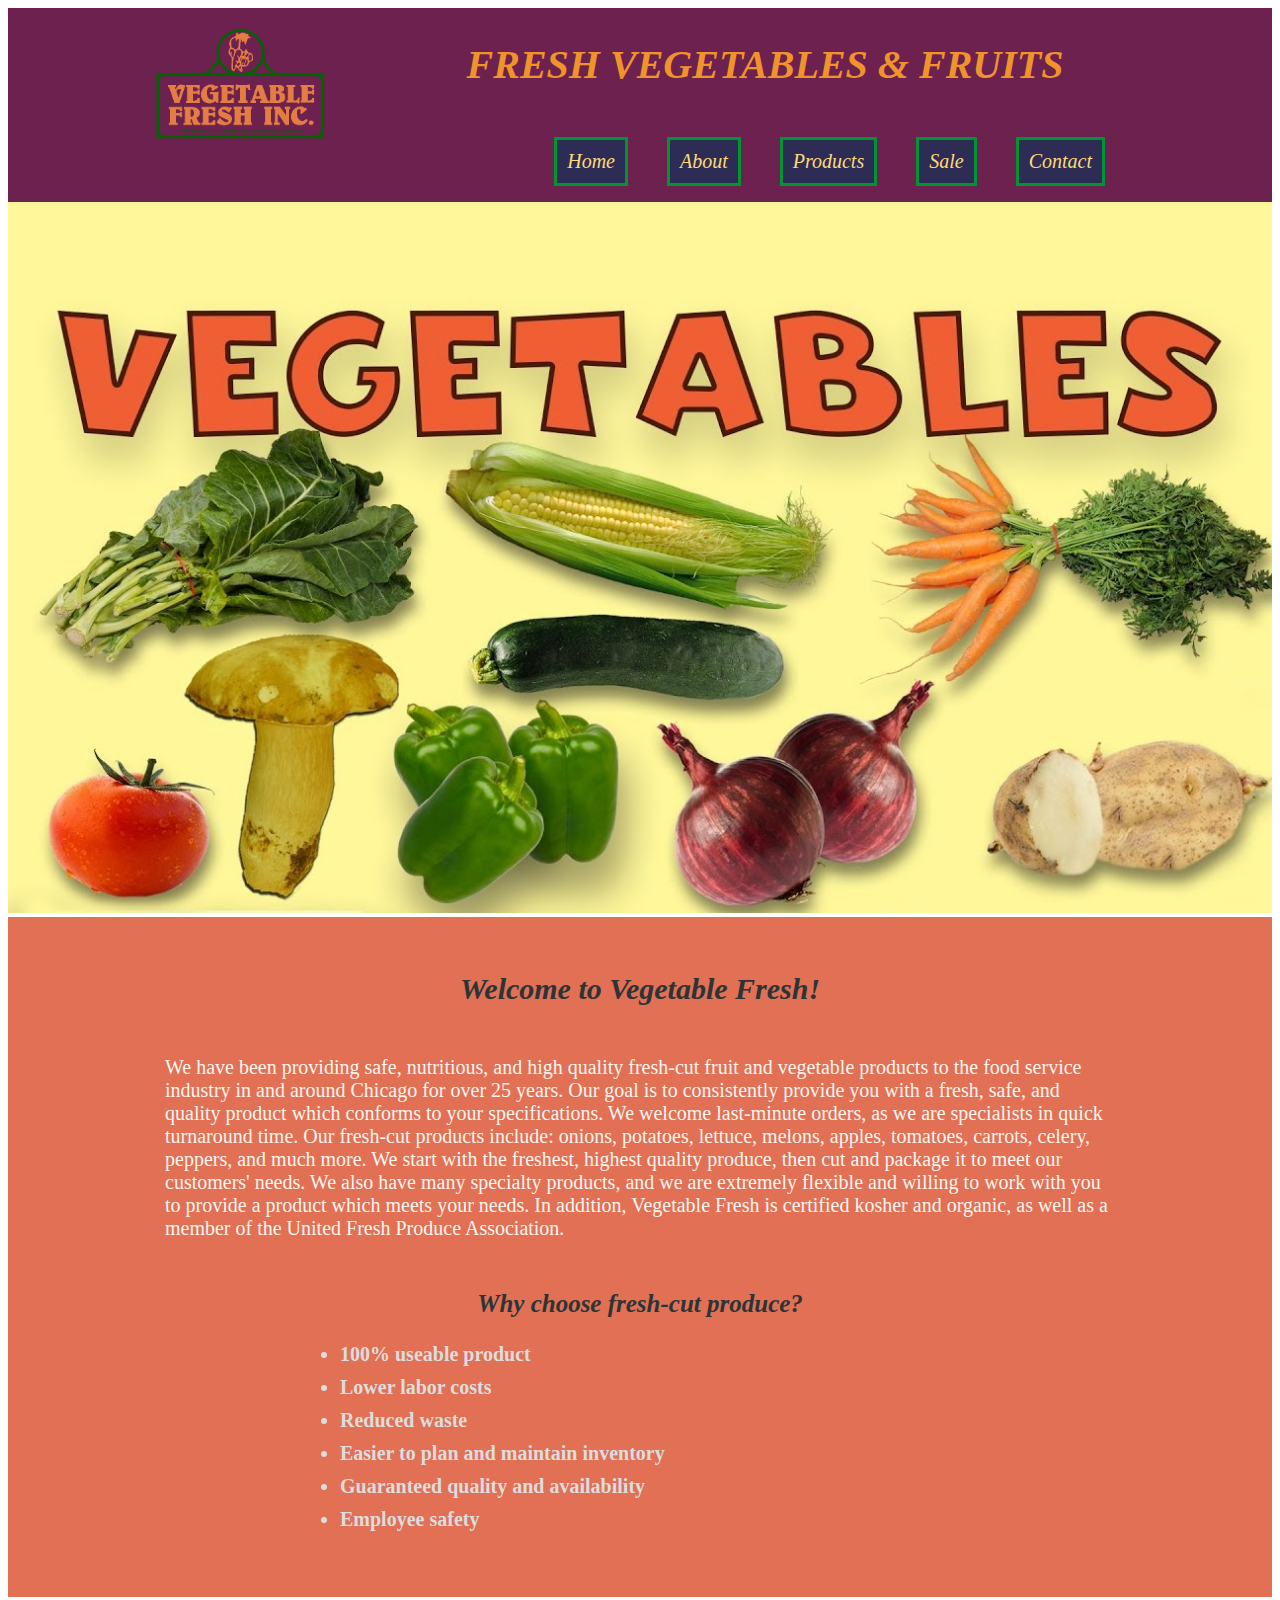
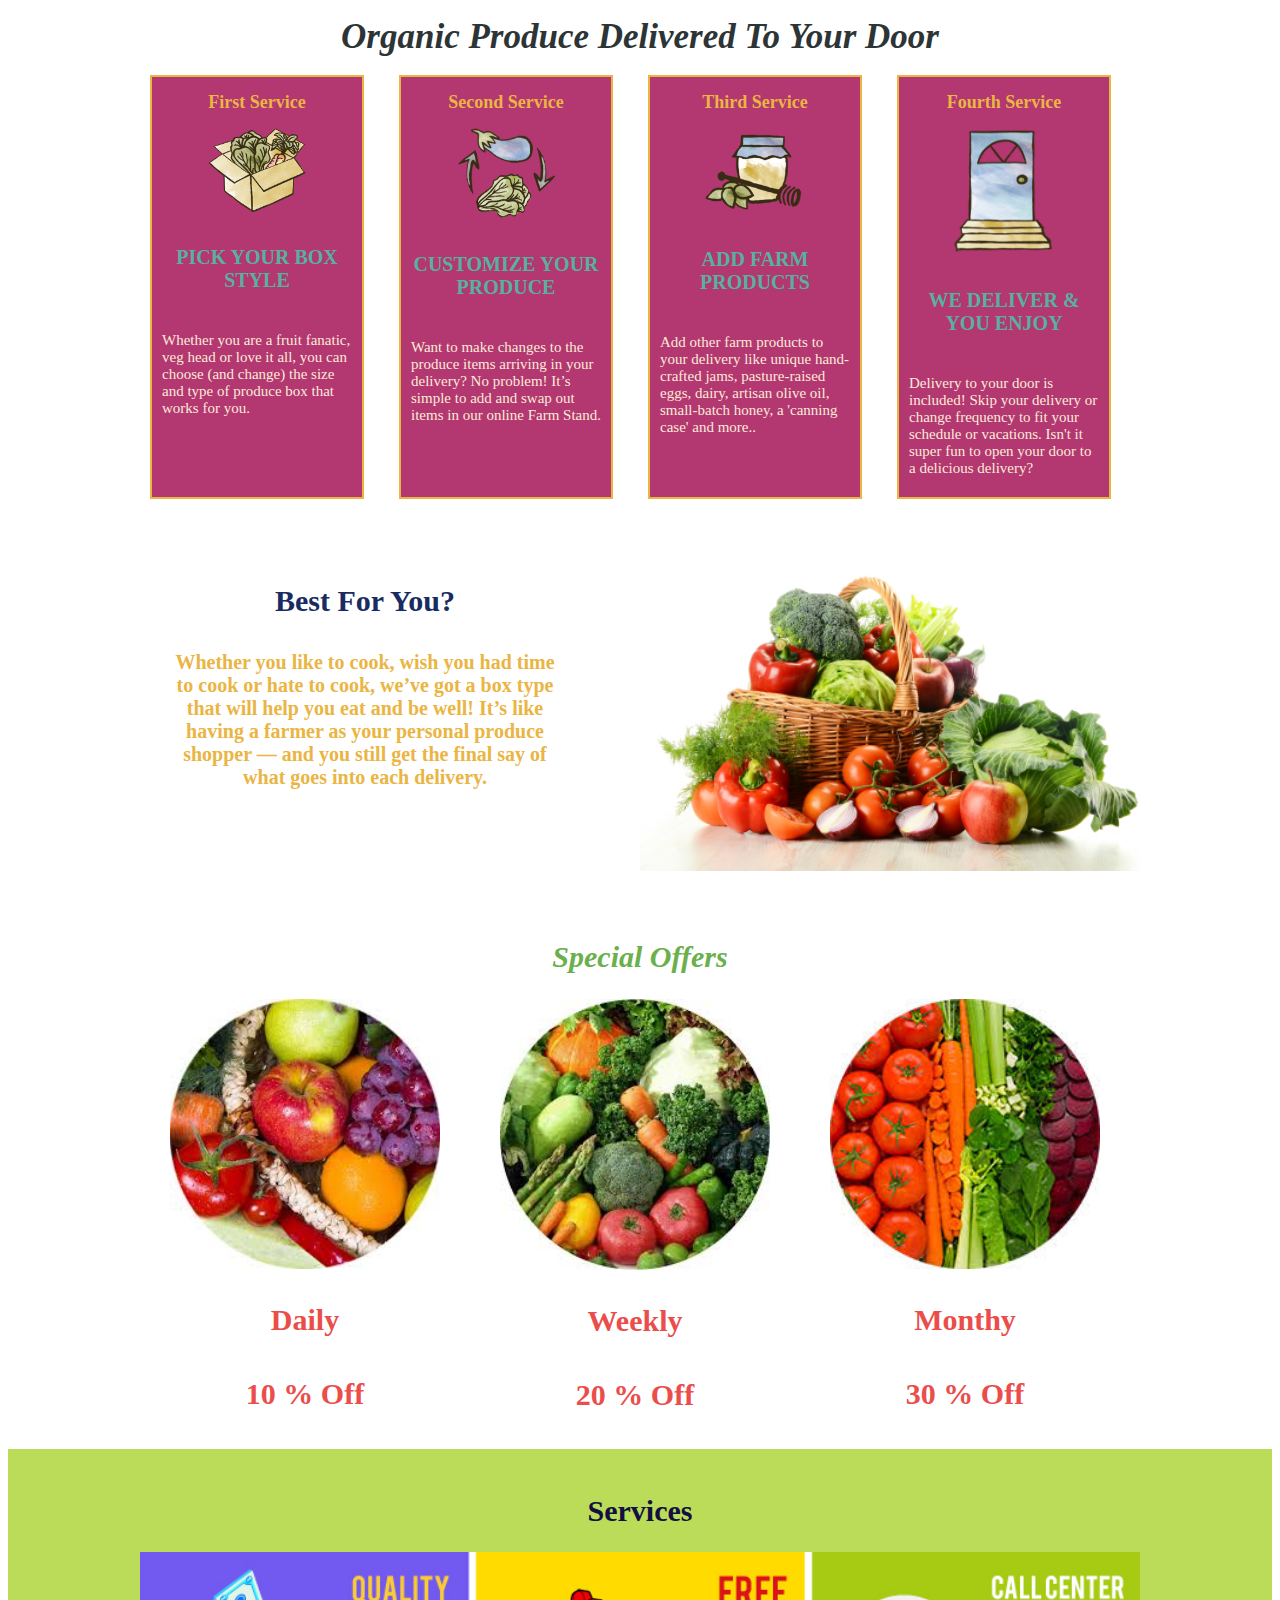
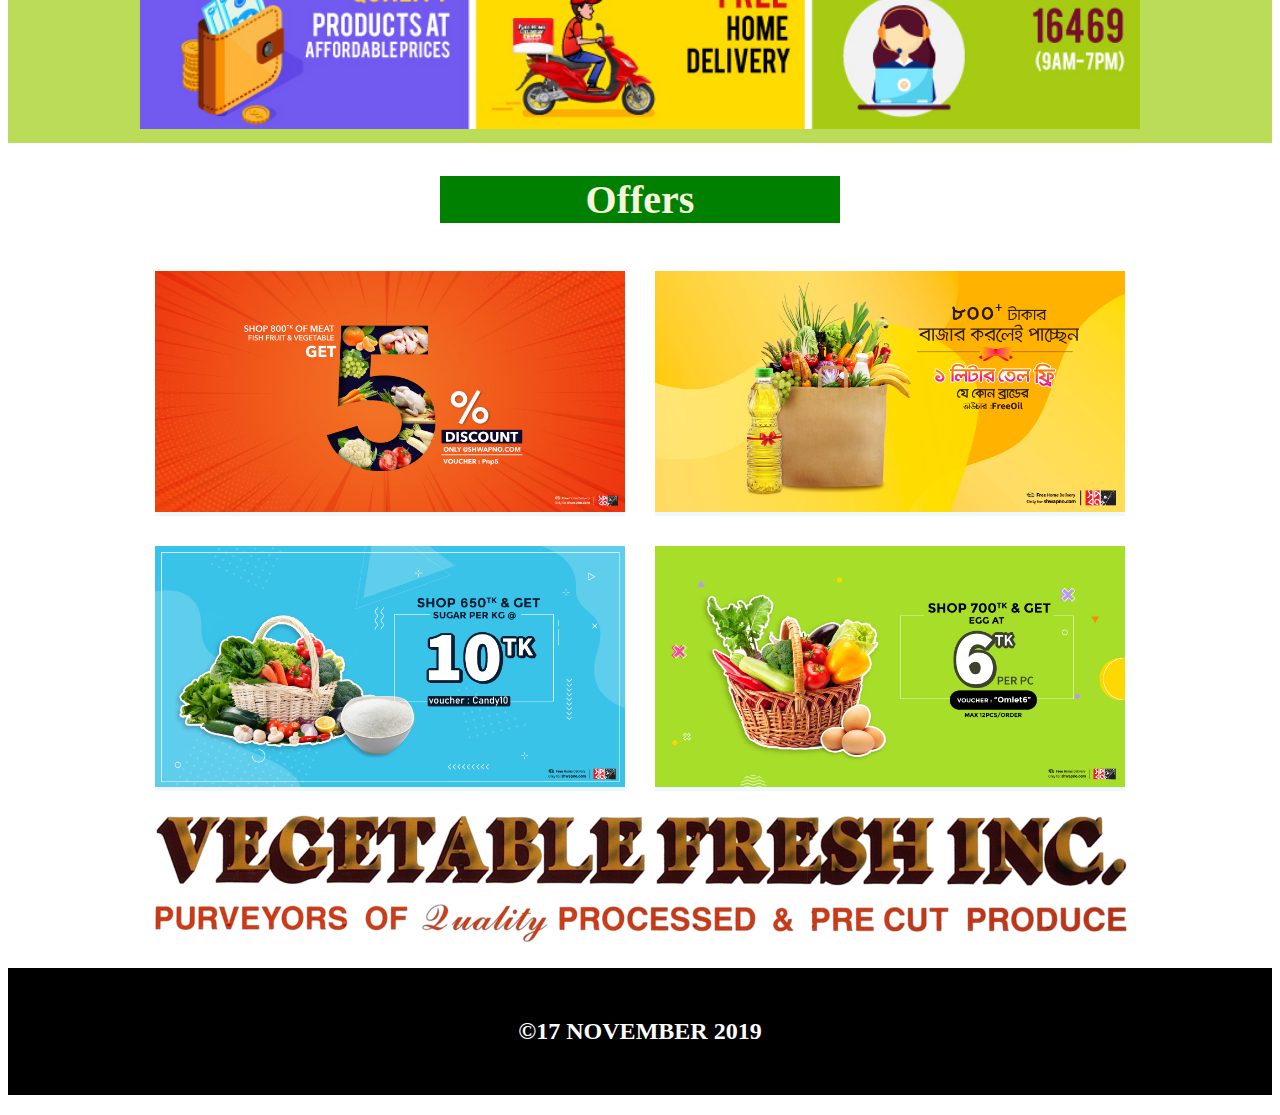
<file: project2/index.html>
<!DOCTYPE html>
<html>
<head>
	<title>Frash Vegetables</title>
    <link rel="stylesheet" href="index.css"/>
          
</head>
<body>
    <div class="header-area">
	  <div class="border">
		<div class="head">
			<div class="logo">
				<img src="pictures/logo.jpg"/>
            </div>
			<div class="menu">
                <h2>FRESH VEGETABLES & FRUITS</h2>
                <ul>
                    <li><a href="index.html">Home</a></li>
                    <li><a href="about.html">About</a> </li>
                    <li><a href="products.html">Products</a></li>
                    <li><a href="sale.html">Sale</a></li>
                    <li><a href="contact.html">Contact</a></li>
                </ul>
				
			</div>
		</div>
     </div>
    </div>
    <div class="bannar-area">
             <div class="bannar">
                  <img src="pictures/v7.jpg"/>
            </div>
    </div>
    <div class="another-area">
         <div class="border">
         <div class="another">
            <div class="another1">
                <h2>Welcome to Vegetable Fresh!</h2>
                <p>We have been providing safe, nutritious, and high quality fresh-cut fruit and vegetable products to the food service industry in and around Chicago for over 25 years.  Our goal is to consistently provide you with a fresh, safe, and quality product which conforms to your specifications.  We welcome last-minute orders, as we are specialists in quick turnaround time.

Our fresh-cut products include: onions, potatoes, lettuce, melons, apples, tomatoes, carrots, celery, peppers, and much more.  We start with the freshest, highest quality produce, then cut and package it to meet our customers' needs.

We also have many specialty products, and we are extremely flexible and willing to work with you to provide a product which meets your needs.  In addition, Vegetable Fresh is certified kosher and organic, as well as a member of the United Fresh Produce Association.</p>
    
            <h3>Why choose fresh-cut produce?</h3>
            <ul>
                <li>100% useable product</li>
                <li>Lower labor costs</li>
                <li>Reduced waste</li>
                <li>Easier to plan and maintain inventory</li>
                <li>Guaranteed quality and availability</li>
                <li>Employee safety</li>
                </ul>
            </div>
        </div>
        </div>
    </div>
        
    <div class="services-area">
        <div class="border">
             <div class="other-services">
            <h1>Organic Produce Delivered To Your Door</h1>
            <div class="services-box">
                <h2>First Service</h2>
                <img src="pictures/box1.jpg"/>
                <h3>PICK YOUR BOX STYLE</h3>
                <p>Whether you are a fruit fanatic, veg head or love it all, you can choose (and change) the size and type of produce box that works for you.</p>
            </div>
            <div class="services-box">
                <h2>Second Service</h2>
                <img src="pictures/box2.jpg"/>
                <h3>CUSTOMIZE YOUR PRODUCE</h3>
                <p>Want to make changes to the produce items arriving in your delivery? No problem! It’s simple to add and swap out items in our online Farm Stand.</p>
            </div>
            <div class="services-box">
                <h2>Third Service</h2>
                <img src="pictures/box3.jpg"/>
                <h3>ADD FARM PRODUCTS</h3>
                <p>Add other farm products to your delivery like unique hand-crafted jams, pasture-raised eggs, dairy, artisan olive oil, small-batch honey, a 'canning case' and more..</p>
            </div>
            <div class="services-box">
                <h2>Fourth Service</h2>
                <img src="pictures/box4.jpg"/>
                <h3>WE DELIVER & YOU ENJOY</h3>
                <p>Delivery to your door is included! Skip your delivery or change frequency to fit your schedule or vacations. Isn't it super fun to open your door to a delicious delivery?</p>
            </div>
            
        </div>
        </div>
    </div>
      
     <div class="best-area">
        <div class="border">
         <div class="best">
            <div class="best1">
                <h2>Best For You?</h2>
                <h5>Whether you like to cook, wish you had time to cook or hate to cook, we’ve got a box type that will help you eat and be well! It’s like having a farmer as your personal produce shopper — and you still get the final say of what goes into each delivery.</h5>
            </div>
            <div class="best2">
                <img src="pictures/v12.jpg"/>
            </div>
            
        </div>
         </div>
    </div>
    <div class="special-offer-area">
        <div class="border"> 
            <div class="special-offer">
            <h2>Special offers</h2>
            <div class="offer-box">
                <img src="pictures/c3.jpg"/>
                <h3>Daily</h3>
                <h4>10 % Off</h4>
            </div>
             <div class="offer-box">
                <img src="pictures/c4.jpg"/>
                <h3>weekly</h3>
                <h4>20 % Off</h4>
            </div>
             <div class="offer-box">
                <img src="pictures/c5.jpg"/>
                <h3>monthy</h3>
                <h4>30 % Off</h4>
            </div>
        </div>
        </div>
    </div>
    <div class="services-offer-area">
        <div class="border"> 
            <div class="services">
            <h2>Services</h2>
            <img src="pictures/s3.jpg"/>
        </div>
        </div>
    </div>
    <div class="single-offer-area">
        <div class="border">  
             <div class="offer">
            <h2>Offers</h2>
            <div class="single-offer">
    
                <img src="pictures/b2.jpg"/>
            </div>
             <div class="single-offer">
                <img src="pictures/b4.jpg"/>
            </div>
             <div class="single-offer">
                <img src="pictures/b5.jpg"/>
            </div>
             <div class="single-offer">
                <img src="pictures/b6.jpg"/>
            </div>
                
                
            </div>
        </div>
    </div>
          
     <div class="footer1-area">
        <div class="border">
              <div class="footer1">
                <img src="pictures/copyright.jpg"/>
            </div>
         </div>
    </div>
         <div class="footer-area">
        <div class="border">
             <div class="footer">
               <h2>&copy;17 November 2019</h2>
             </div>
         </div>
    </div>
        
       

</body>
</html>
</file>
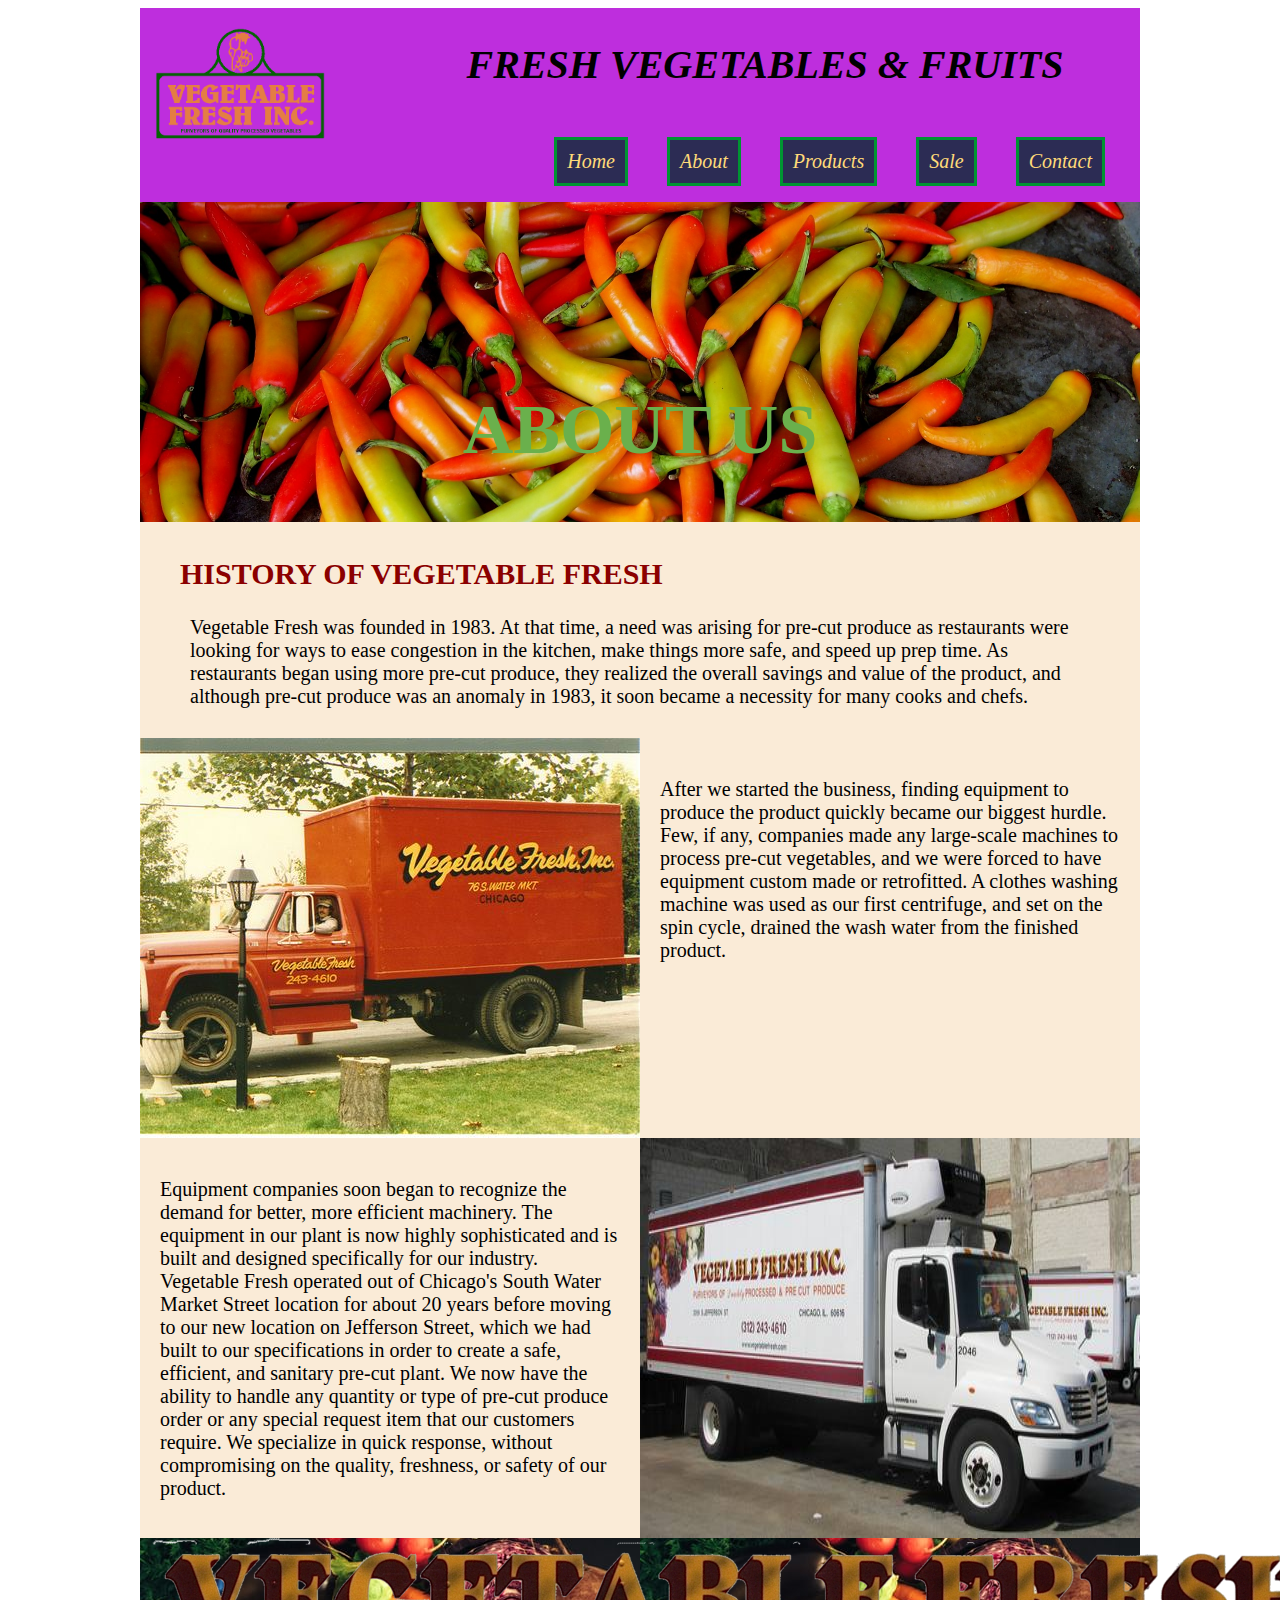
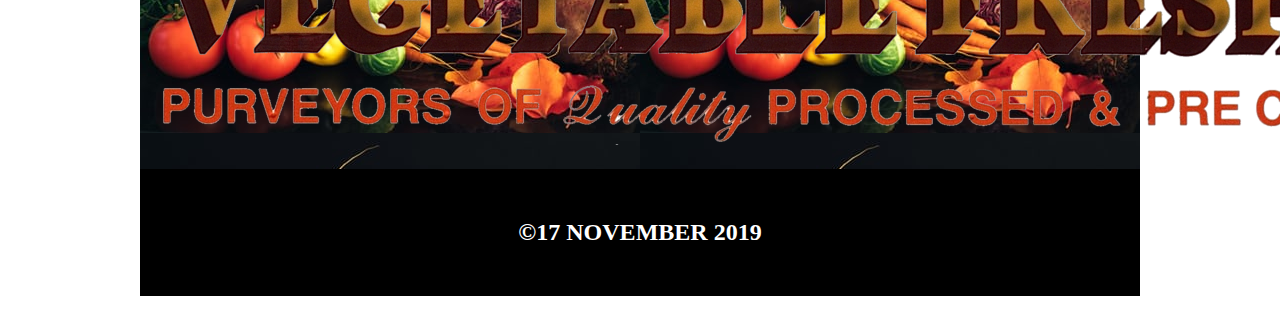
<file: project2/about.html>
<!DOCTYPE html>
<html>
<head>
	<title>About page</title>
    <link rel="stylesheet" href="index.css"/>
          
</head>
<body>
	<div class="border">
		<div class="about-head">
			<div class="logo">
				<img src="pictures/logo.jpg"/>
            </div>
			<div class="menu">
                <h2>FRESH VEGETABLES & FRUITS</h2>
                <ul>
                    <li><a href="index.html">Home</a></li>
                    <li><a href="about.html">About</a></li>
                    <li><a href="products.html">Products</a></li>
                    <li><a href="sale.html">Sale</a></li>
                    <li><a href="contact.html">Contact</a></li>
                </ul>
				
			</div>
		</div>
        <div class="about-bannar">
            <h2>About us</h2>
        </div>
        <div class="history">
            <h2>History of Vegetable Fresh</h2>
            <p>Vegetable Fresh was founded in 1983.  At that time, a need was arising for pre-cut produce as restaurants were looking for ways to ease congestion in the kitchen, make things more safe, and speed up prep time.  As restaurants began using more pre-cut produce, they realized the overall savings and value of the product, and although pre-cut produce was an anomaly in 1983, it soon became a necessity for many cooks and chefs.</p>
        </div>
        <div class="history2">
            <div class="history-image">
                <img src="pictures/pic1.jpg"/>
            </div>
            <div class="history-p">
                <p>After we started the business, finding equipment to produce the product quickly became our biggest hurdle.  Few, if any, companies made any large-scale machines to process pre-cut vegetables, and we were forced to have equipment custom made or retrofitted.  A clothes washing machine was used as our first centrifuge, and set on the spin cycle, drained the wash water from the finished product.</p>
            </div>
        </div>
        <div class="history3">
            
            <div class="history-p2">
                <p>Equipment companies soon began to recognize the demand for better, more efficient machinery.  The equipment in our plant is now highly sophisticated and is built and designed specifically for our industry.

Vegetable Fresh operated out of Chicago's South Water Market Street location for about 20 years before moving to our new location on Jefferson Street, which we had built to our specifications in order to create a safe, efficient, and sanitary pre-cut plant.  We now have the ability to handle any quantity or type of pre-cut produce order or any special request item that our customers require.  We specialize in quick response, without compromising on the quality, freshness, or safety of our product.</p>
            </div>
            <div class="history-image2">
                <img src="pictures/pic2.jpg"/>
            </div>
        </div>
        
        <div class="footer">
            <img src="pictures/copyright.jpg"/>
            <h2>&copy;17 November 2019</h2>
        </div>
	</div>

</body>
</html>
</file>
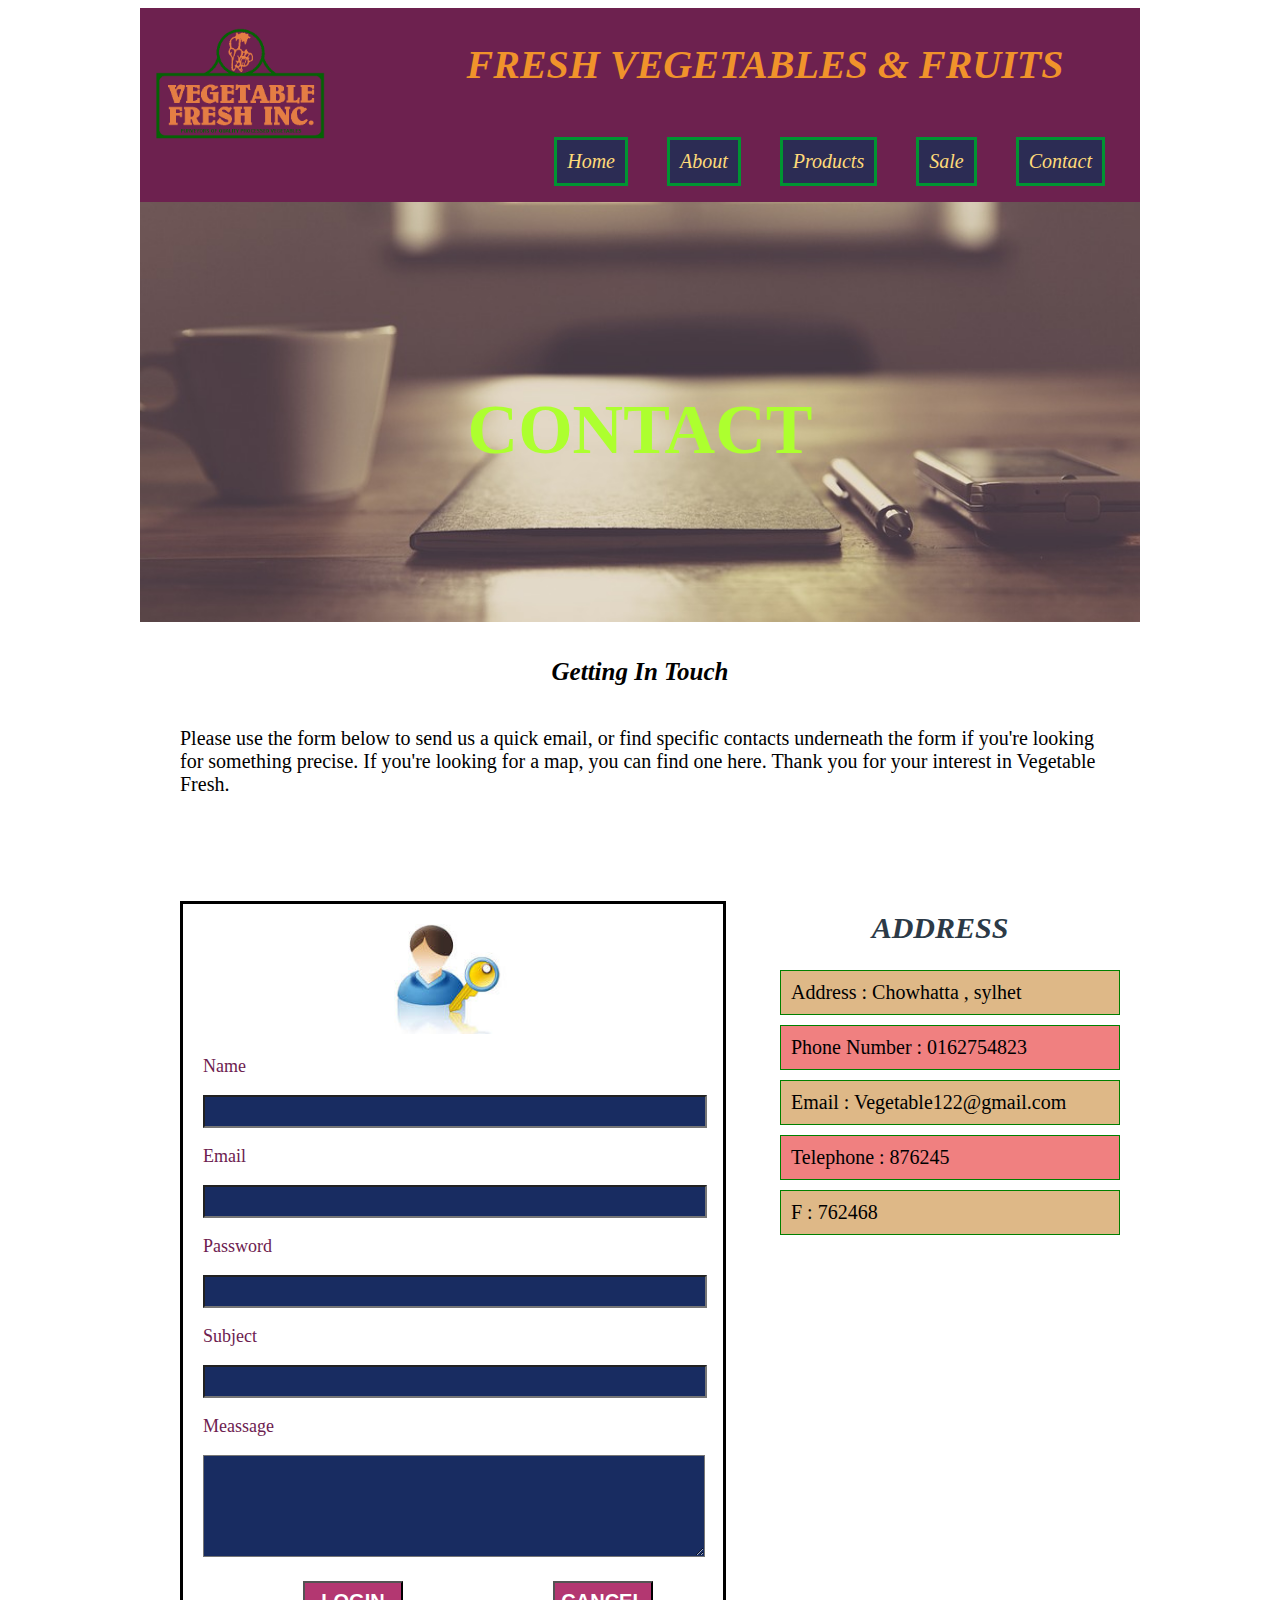
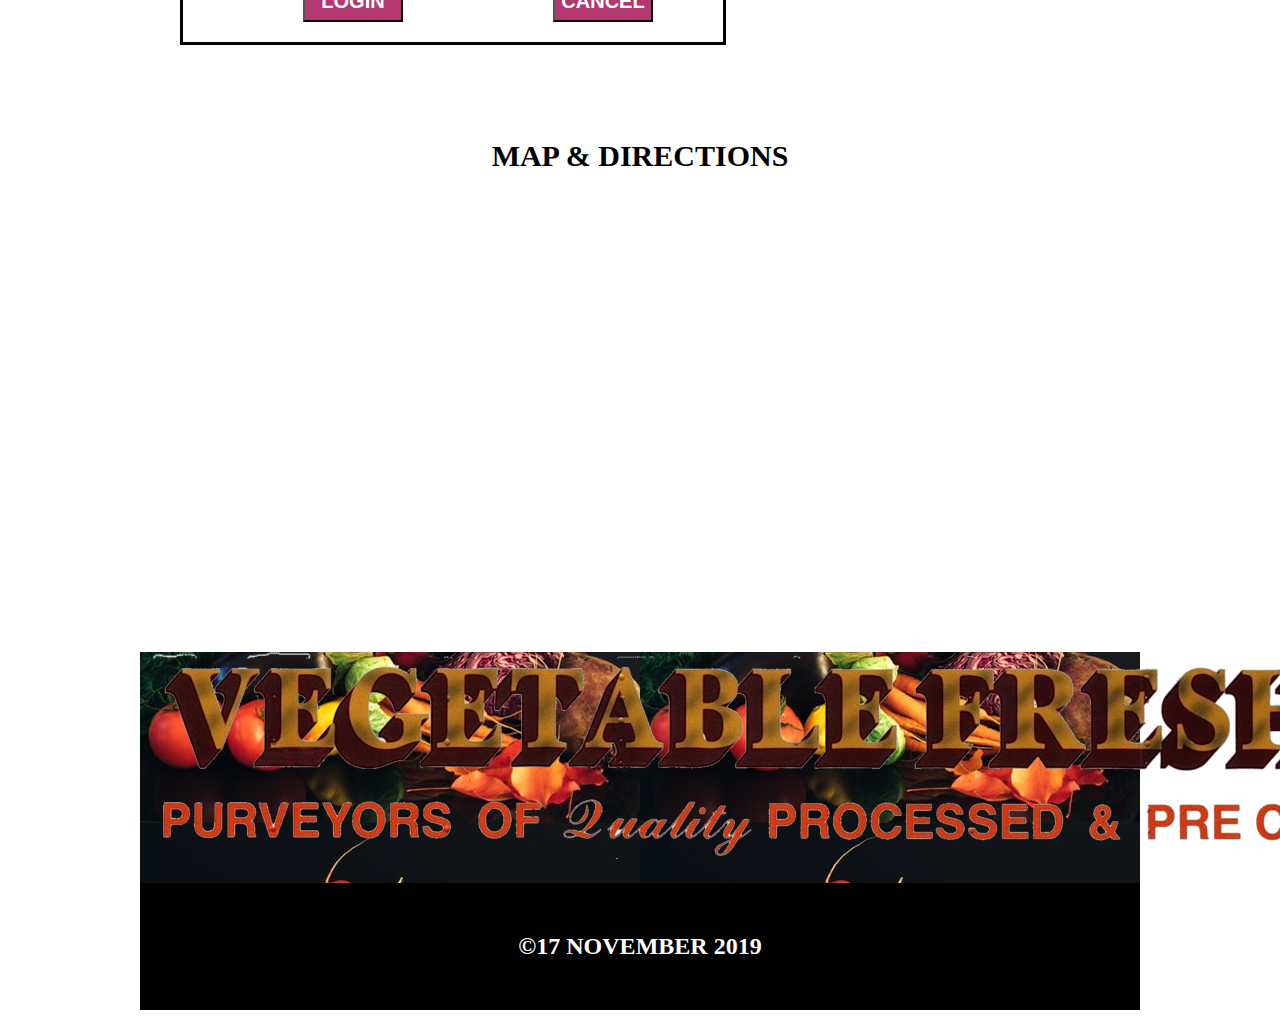
<file: project2/contact.html>
<!DOCTYPE html>
<html>
<head>
	<title>Contact page</title>
    <link rel="stylesheet" href="index.css"/>
          
</head>
<body>
	<div class="border">
		<div class="head">
			<div class="logo">
				<img src="pictures/logo.jpg"/>
            </div>
			<div class="menu">
                <h2>FRESH VEGETABLES & FRUITS</h2>
                <ul>
                    <li><a href="index.html">Home</a></li>
                    <li><a href="about.html">About</a></li>
                    <li><a href="products.html">Products</a></li>
                    <li><a href="sale.html">Sale</a></li>
                    <li><a href="contact.html">Contact</a></li>
                </ul>
				
			</div>
		</div>
        <div class="contact-bannar">
            <h2>Contact</h2>
        </div>
        <div class="details-contact">
            <h2>Getting In Touch</h2>
            <p>Please use the form below to send us a quick email, or find specific contacts underneath the form if you're looking for something precise.  If you're looking for a map, you can find one here.  Thank you for your interest in Vegetable Fresh.</p>
        </div>
        <div class="contact-address">
            
            <div class="form">
            <form>
                <img src="pictures/login.jpg"/>
               <p>Name</p>
               <input type="text"/>
               <p>Email</p>
               <input type="text"/>
               <p>Password</p>
               <input type="password"/>
               <p>Subject</p>
               <input type="text"/>
               <p>Meassage</p>
               <textarea placeholder=""></textarea>
                <div class="login">
                     <input type="submit" value="Login"/>
                </div>
                <div class="cancel">
                <input type="submit" value="cancel"/>
                </div>
               
            </form>
            </div>
            <div class="address">
                <h2>Address</h2>
                <ul>
                    <li>Address : Chowhatta , sylhet</li>
                    <li>Phone Number : 0162754823</li>
                    <li>Email : Vegetable122@gmail.com</li>
                    <li>Telephone : 876245</li>
                    <li>F : 762468</li>
                </ul>
            </div>
          
        </div>
      <div class="map">
              <h2>Map & Directions</h2>
              <iframe src="https://www.google.com/maps/embed?pb=!1m18!1m12!1m3!1d3618.9448730641566!2d91.86738071454225!3d24.899861949810482!2m3!1f0!2f0!3f0!3m2!1i1024!2i768!4f13.1!3m3!1m2!1s0x37505529953d7523%3A0x52703823959037f0!2zQ2hvd2hhdHRhLCDgprjgpr_gprLgp4fgpp8!5e0!3m2!1sbn!2sbd!4v1573998309030!5m2!1sbn!2sbd" width="600" height="450" frameborder="0" style="border:0;" allowfullscreen=""></iframe>
              

            
        </div>
        
        <div class="footer">
            <img src="pictures/copyright.jpg"/>
            <h2>&copy;17 November 2019</h2>
        </div>
	</div>

</body>
</html>
</file>
<file: project2/index.css>
.*{
    margin:0;
    padding:0;
    box-sizing:border-box;
}
.border{
    width:1000px;
    margin:0 auto;
    background-image: url(pictures/v14.jpg);
}
.header-area{
    background-color: #6D214F;
}
.head{
    overflow:hidden;
    background-color:#6D214F;
    background-size: cover;
    background-position: right;
}
.logo {
    width: 170px;
    float: left;
    padding-left: 15px;
    padding-top: 20px;
}
.logo img{
    width:100%;
}
.menu {
    float: right;
    width:750px;
   
}
.menu h2{
    font-size: 40px;
    text-transform: uppercase;
    font-style: italic;
    color:#f0932b;
    text-align: center
}
.menu ul {
    list-style: none;
    float: right;
}
.menu ul li{
    display:inline-block;
}
.menu ul li a {
    color:#ffda79;
    background-color:#2c2c54;
    font-size:20px;
    font-style: italic;
    text-decoration: none;
    margin-right: 35px;
    padding: 10px;
    display: block;
    border: 3px solid #009432;
}

.menu ul li a:hover{
    color: black;
    background-color:rosybrown;
    font-weight: bold;

}
.bannar{
    
}
.bannar-area{
    width: 100%;
}
.bannar img{
    width: 100%;
    
}
.services{
    width: 1000px;
    margin: 0 auto;
    background-color:#badc58;
    padding-top: 20px;
}
.services h2{
    text-align: center;
    font-size: 30px;
    color: #130f40;
}
.services img{
    width: 100%;
    margin-bottom: 10px;
}
.another{
    width: 1000px;
    margin: 0 auto;
    background-color: #e17055;
    padding: 30px 0;
    
}
.another-area{
    background-color: #e17055;
}
.another1 h2{
    text-align: center;
    font-size: 30px;
    color:#2d3436;
    font-style: italic;
}
.another1 p{
    font-size:20px;
    color:seashell;
    padding:25px;
}
.another1 h3{
    color:#2d3436;
    font-size: 25px;
    text-align:center;
    font-style: italic;
}
.another1 ul{
    padding-left:200px;
    padding-bottom: 10px;

    
    
}
.another1 ul li{
    color:#ddd;
    padding-bottom: 10px;
    font-size: 20px;
    font-weight: bold;
    
    
}
.services-area{
    background-color:white;
}
.other-services{
    padding-top: 20px;
    padding-bottom: 20px;
    width: 1000px;
    margin: 0 auto;
    overflow: hidden;
    background-color:white;
    
}
.other-services h1{
    text-align: center;
    color:#2d3436;
    font-style: italic;
    font-size: 35px;
    margin: 0 auto;
    width: 1000px;
    overflow: hidden;
    text-transform:capitalize;

    
}
.services-box{
    overflow: hidden;
    width: 210px;
    height: 420px;
    min-height: 410px;
    float:left;
    background-color:#B33771;
    margin-right: 25px;
    margin-left:10px;
    margin-top:18px;
    border: 2px solid #EAB543;
    
}
.services-box h2{
    text-align: center;
    color:#EAB543;
    font-size:18px;
    
}
.services-box img{
   width: 100px;
    padding-left: 55px;
}
.services-box h3{
    text-align: center;
    font-size: 20px;
    color: #58B19F;
    padding: 10px;
    
}
.services-box p{
    padding: 10px;
    color: antiquewhite;
    font-size: 15px;
    
}
.best-area{
    background-color: white;
}
.best{
     padding-top: 20px;
    padding-bottom: 20px;
    width: 1000px;
    margin: 0 auto;
    overflow: hidden;
    background-color: white;
}
.best1{
    float: left;
    overflow: hidden;
    width: 400px;
    padding: 20px 25px;
}
.best1 h2{
    text-align: center;
    font-size:30px;
    color:#182C61;
    
}
.best1 h5{
    text-align: center;
    color:#EAB543;
    font-size: 20px;
    
}
.best2{
    float: right;
    width: 500px;
    
}
.best2 img{
    width: 100%;
}
.special-offer-area{
    background-color: white;
}
.special-offer{
    background-color:white;
    width: 1000px;
    margin: 0 auto;
    overflow: hidden;
    padding-top: 20px;
    padding-bottom: 20px;
    
}
.special-offer h2{
    text-align: center;
    font-size: 30px;
    color: #6ab04c;
    text-transform: capitalize;
    font-style: italic;
    
}
.services-offer-area{
    background-color: #badc58;
}
.offer-box{
    width: 270px;
    overflow: hidden;
    float: left;
    background-color: white;
    margin-right: 30px;
    margin-left:30px;
    height: 430px;
    
}
.offer-box img{
    width: 100%;
    
}
.offer-box h3,.offer-box h4{
    text-transform: capitalize;
    font-size: 30px;
    text-align: center;
    color:#eb4d4b;
    
}
.offer{
    width: 1000px;
    margin: 0 auto;
    overflow: hidden;
    background-color: white;
    
}
.offer h2{
    text-align: center;
    font-size: 40px;
    background-color: green;
    color: beige;
    margin-left: 300px;
    margin-right: 300px;
}
.single-offer-area{
    background-color: white;
}
.single-offer{
   background-color: aliceblue;
    width:470px;
    overflow: hidden;
    float: left;
    margin:15px;
}
.single-offer img{
    width: 100%;
}
.footer1{
    background-color: white;
}
.footer1 img{
    width: 100%;
}
.footer-area{
    background-color: black;
}
.footer{
   
}
.footer h2{
    background-color: black;
    color: white;
    padding: 50px;
    text-align: center;
    text-transform: uppercase;
    
}

.head-product{
    overflow:hidden;
    background-color: #e17055;
    background-size: cover;
    background-position: right;
}
.head-product h2{
    color:#2f3640;
}
.product-bannar{
    background-image: url("pictures/back3.jpg");
    height: 300px;
    background-size: cover;
    background-position: center;
    padding-top: 20px;
}
.product-bannar h2{
    
    text-align: center;
    padding-top: 110px;
    font-size:70px;
    color:black;
    text-transform: uppercase;
}
.products{
    background-color: white;
    padding-top: 20px;
    padding-bottom: 20px;
   
}
.products h3{
    text-align: center;
    font-size: 30px;
    color: green;
    background-color:white;
    margin-right:300px;
    margin-left: 300px;
    text-transform: uppercase;
    font-style: italic;
}
.products p{
    font-size: 20px;
    padding:25px;
    color:#c23616;
}

.all-products{
    width: 1000px;
    margin: 0 auto;
    overflow: hidden;
    
}
.single-product{
    background-color: aliceblue;
    width: 290px;
    overflow: hidden;
    float: left;
    height:400px;
    margin:15px;
    max-height:350px;
     border: 3px solid #d63031;
    
}
.single-product img{
     width:100%


}
.single-product h2{
    color: green;
    text-align: center;
    text-transform: capitalize;
    padding-bottom: 10px;
}
.contact-bannar{
    background-image: url(pictures/contact.jpg);
    height: 400px;
    background-size: cover;
    background-position: center;
    padding-top: 20px;
}
.contact-bannar h2{
    padding-top: 110px;
    text-align: center;
    font-size:70px;
    color:greenyellow;
    text-transform: uppercase;
}

.about-head{
    overflow:hidden;
    background-size: cover;
    background-position: right;
    background-color: #be2edd;
}
.about-bannar{
    background-image: url("pictures/back2.jpg");
    height: 300px;
    background-size: cover;
    background-position: center;
    padding-top: 20px;
}
.about-bannar h2{
    
    text-align: center;
    padding-top: 110px;
    font-size:70px;
    color:#6ab04c;
    text-transform: uppercase;
}
.about-head h2{
    color: black;
}
.details-contact{
    background-color:white;
    padding: 15px 20px;
    
}

.details-contact h2{
    text-align: center;
    font-size: 25px;
    font-style: italic;
    
}
.details-contact p{
    padding: 20px;
    font-size: 20px;
    
}
.contact-address{
     overflow:hidden;
    padding-bottom: 20px;
    width: 1000px;
    padding:50px 0;
    margin: 0 auto;
    background-color:white;
    
}
.form{
    float: left;
    width: 500px;
    margin-left:40px;
    border: 3px solid black;
    padding: 20px;
    
}
.form img{
    width:150px;
    padding-left: 170px;
}
.form p{
    font-size: 18px;
    color:#6D214F;
}
.form input{
    text-transform: capitalize;
    width: 100%;
     background-color:#182C61;
    padding: 7px 0;
    
}
.form input[type="submit"]{
    background-color:#B33771;
    text-transform: uppercase;
    font-weight: bold;
    width: 100px;
    margin-top: 20px;
    margin-left: 100px;
    margin-right:50px;
    font-size: 20px;
    color: white;
}
.login input[type="submit"]{
    float: left;
    
}
.cancel input[type="submit"]{
    float: right;
    
}
.form textarea{
    width: 100%;
    padding: 35px 0;
    background-color:#182C61;
    
}
.address{
    width:400px;
    float: right;
}
.address h2{
    font-size:30px;
    color:#2C3A47;
    text-align: center;
    text-transform: uppercase;
    font-style: italic;
    margin-top: 10px;
    
}
.address ul{
    list-style: none;
    margin-right: 20px;
    
    
}
.address ul li{
    border: 1px solid green;
    color: black;
    margin-bottom:10px;
    font-size: 20px;
    padding-bottom: 10px;
    padding: 10px;
    
    
}
.address ul li:nth-child(odd){
    background-color: burlywood;
    
}
.address ul li:nth-child(even){
    background-color:lightcoral;
    
}
.map{
  margin: 0 auto;
 width: 1000px;
    background-color: white;
    padding-top: 20px;

}
.map h2{
    text-align: center;
    font-size: 30px;
    text-transform: uppercase;
    color:black;
}
.map iframe{
    width: 100%;
    
}
.history{
     width: 1000px;
    margin: 0 auto;
    padding-top: 10px;
    padding-bottom: 10px;
    background-color:antiquewhite;
}
.history h2{
    
    text-transform: uppercase;
    font-size: 30px;
    padding-left: 40px;
    color: darkred;
}
.history p{
    padding-left: 50px;
    padding-right: 50px;
    font-size: 20px;
}
.history2{
    width: 1000px;
    margin: 0 auto;
    overflow: hidden;
    
}
.history-image{
    width: 500px;
    float: left;
    overflow: hidden;
    height: 400px;
}
.history-image img{
    width: 100%;
}
.history-p{
    width: 500px;
    float: right;
    background-color:antiquewhite;
    height: 400px;
    
}
.history-p p{
    padding: 20px;
    font-size: 20px;
    
}
.history3{
    width: 1000px;
    margin: 0 auto;
    overflow: hidden;
}
.history-p2{
    width: 500px;
    overflow: hidden;
    float: left;
    height: 400px;
    background-color:antiquewhite;
}
.history-p2 p{
    font-size: 20px;
    padding: 20px;
}
.history-image2{
    width: 500px;
    overflow: hidden;
    height: 400px;
    float: right;
    
}
.history-image2 img{
    width: 100%;
    min-height: 400px;
}
.head-sale{
    overflow:hidden;
     background-color:rosybrown;
    background-size: cover;
    background-position: right;
}
.sale-bannar{
     background-image: url("pictures/v8.jpg");
    height: 300px;
    background-size: cover;
    background-position: center;
    padding-top: 20px;
}
.sale-bannar h2{
    text-align: center;
    padding-top: 110px;
    font-size:70px;
    color:yellow;
    text-transform: uppercase;
}
.sale{
    width: 1000px;
    background-color: aqua;
    padding-top: 10px;
    padding-bottom: 10px;
}
.sale h2{
    text-align: center;
    font-size: 30px;
    text-transform: capitalize;
    font-weight: bold;
    
}
.delivery{
    width: 1000px;
    margin: 0 auto;
}
.delivery table{
    width: 100%;
}
.delivery table tr{

    
}
.delivery table tr th{
    font-size: 25px;
    color: black;
    background-color: antiquewhite;
    width:400px;
    padding: 20px;
    
}
.delivery table tr td{
    padding-left: 80px;
    background-color: gray;
}
.delivery table tr td h3{
    font-size: 30px;
    color:khaki;
    text-align: center;
    
}
</file>
